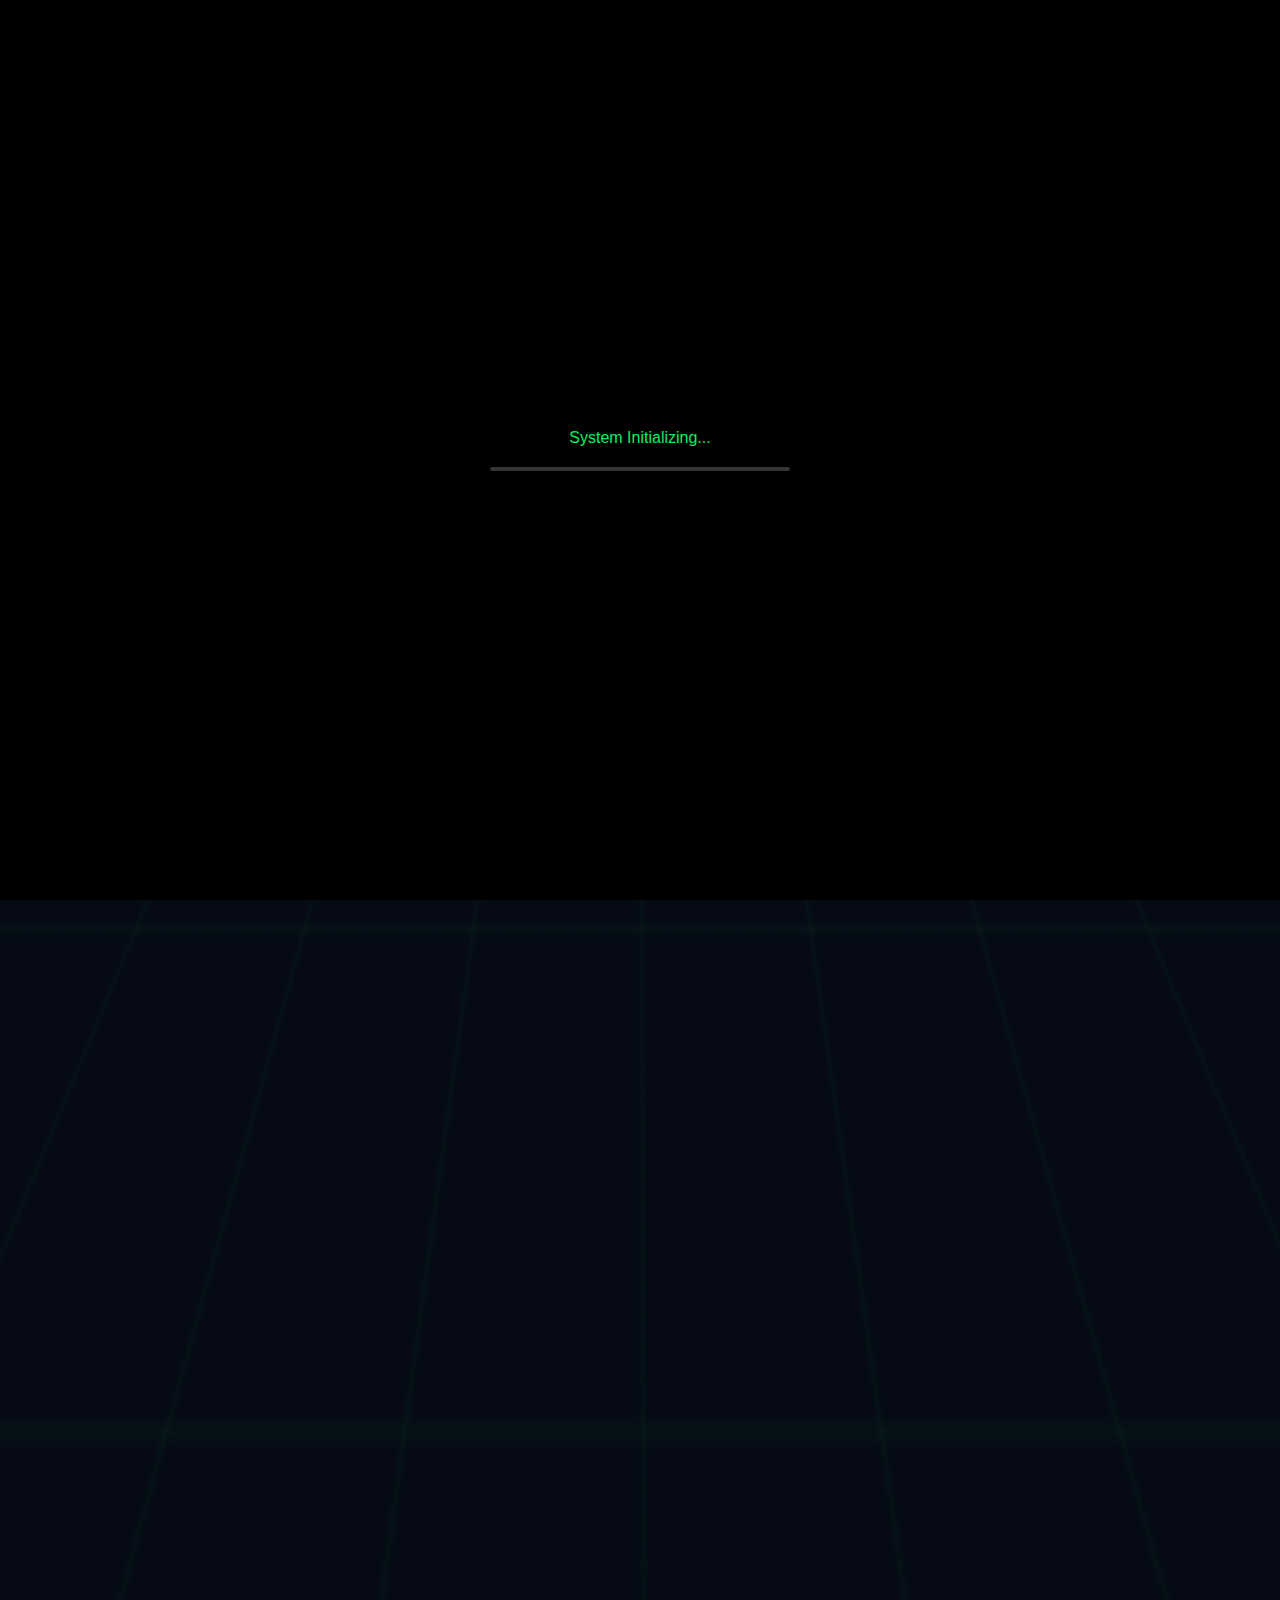
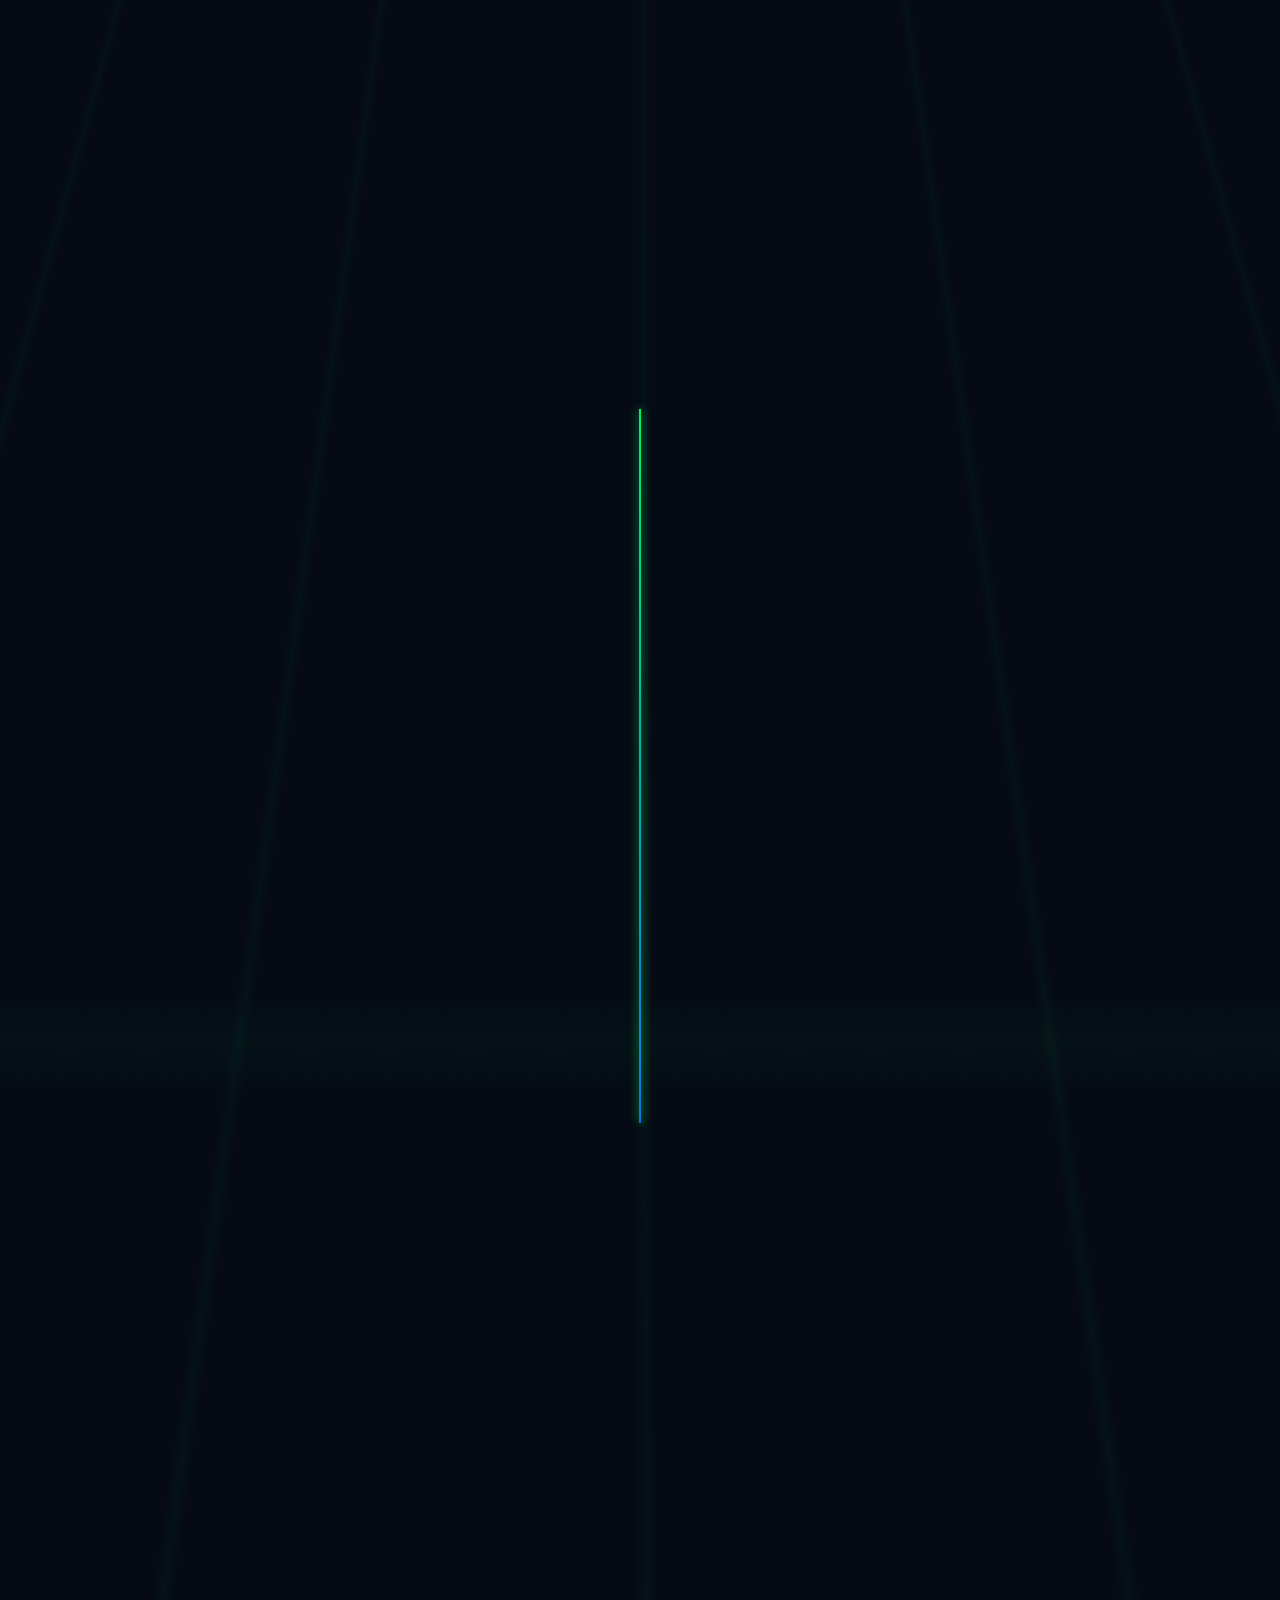
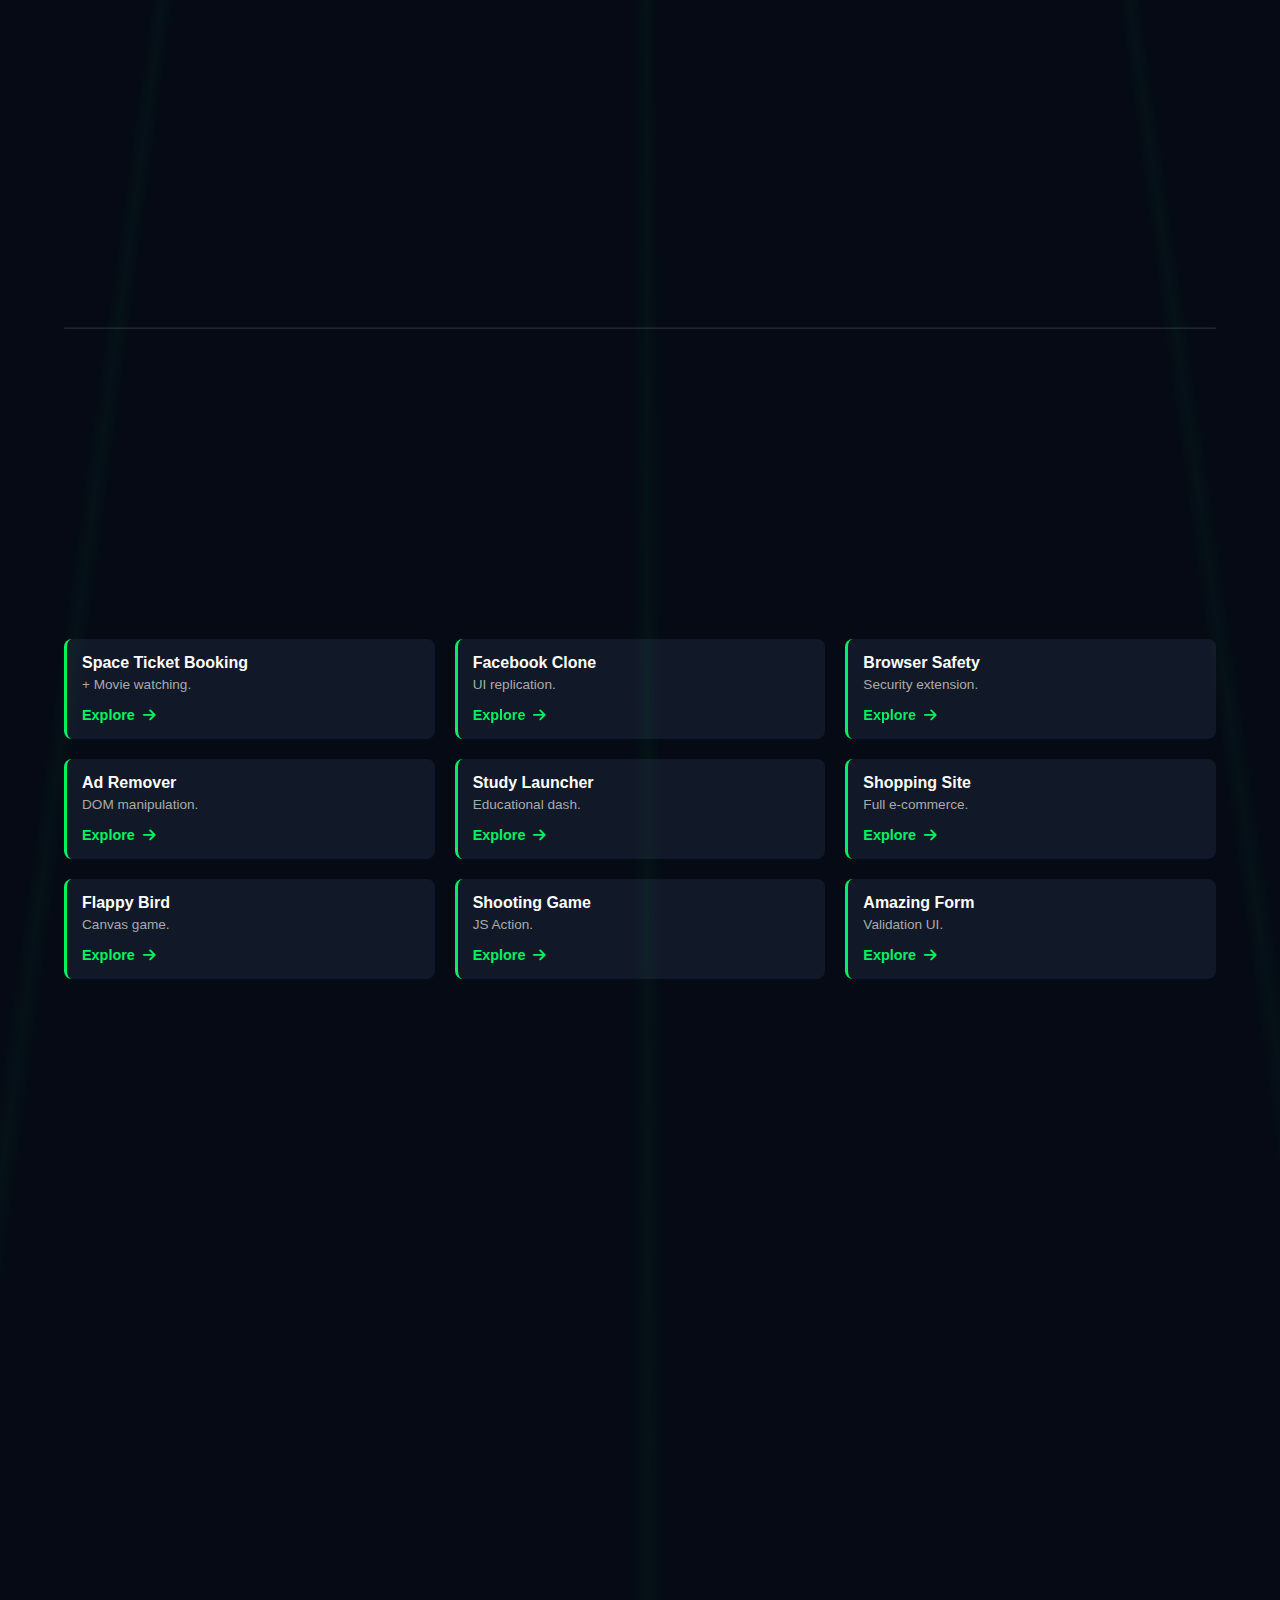
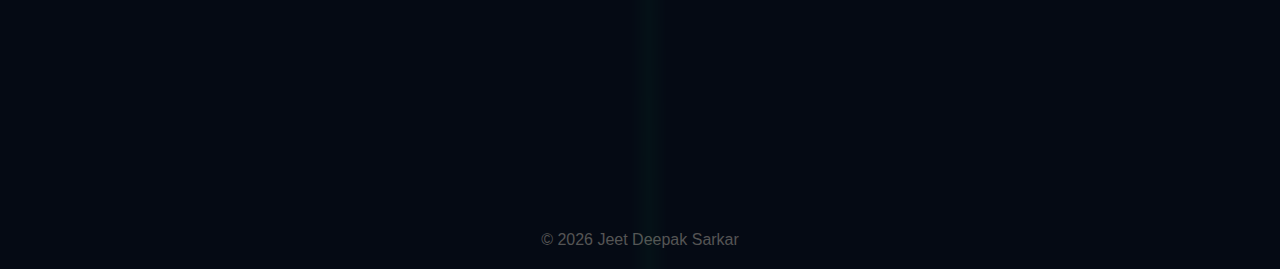
<file: index.html>
<!DOCTYPE html>
<html lang="en" data-theme="dark">
<head>
    <meta charset="UTF-8">
    <meta name="viewport" content="width=device-width, initial-scale=1.0">
    <title>Jeet Deepak Sarkar | Portfolio</title>
    <link rel="stylesheet" href="https://cdnjs.cloudflare.com/ajax/libs/font-awesome/6.4.0/css/all.min.css">
    <link rel="stylesheet" href="style.css">
    
</head>
<body>

    <div id="preloader">
        <div style="margin-bottom: 20px;" id="loader-text">System Initializing...</div>
        <div class="loader-bar"><div class="loader-progress"></div></div>
    </div>

    <div class="background-grid"></div>

    <nav>
        <div class="logo">My<span class="gradient-text">Portfolio</span></div>
        <div class="nav-links">
            <a href="#home">Home</a>
            <a href="#about">About</a>
            <a href="#skills">Skills</a>
            <a href="#internship">YCSAS Journey</a>
            <a href="#projects">Projects</a>
            <a href="#contact">Contact</a>
        </div>
        <button id="theme-toggle" style="background:none; border:none; color:white; font-size:1.2rem; cursor:pointer;"><i class="fas fa-moon"></i></button>
    </nav>

    <section id="home">
        <div class="hero-content hidden">
            <h3>Hello, I am</h3>
            <h1 class="gradient-text">Jeet Deepak Sarkar</h1>
            <p>I am a <span class="typewriter" id="typewriter"></span></p>
            <br><br>
            <a href="#mpp" class="btn">View My Projects</a>
        </div>
    </section>

    <section id="about" style="padding: 80px 10%;">
        <h2 class="hidden">About Me</h2>
        <div class="hidden" style="text-align: center; max-width: 800px; margin: 0 auto;">
            <p style="font-size: 1.1rem; line-height: 1.6;">
                My name is <strong>Jeet Deepak Sarkar</strong>. I am a passionate Computer Science student and a cybersecurity enthusiast. My ultimate goal is to become a <strong style="color:var(--accent-color)">Cybersecurity Expert</strong> and specialize in securing digital infrastructures.
                <br><br>
                I joined the <strong>YCSAS Internship</strong> to bridge the gap between theoretical knowledge and practical application. I wanted to master <strong>Full Stack Web Development</strong> (HTML, CSS, JS, React) because understanding how software is built is essential to understanding how to protect it.
            </p>
        </div>
    </section>      

    <section id="skills" style="padding: 50px 5%;">
        <h2 class="hidden">My Skills</h2>
        <div class="skills-container hidden">
            <div class="skill-tag"><i class="fab fa-cuttlefish"></i> C / C++</div>
            <div class="skill-tag"><i class="fab fa-python"></i> Python</div>
            <div class="skill-tag"><i class="fas fa-database"></i> SQL</div>
            <div class="skill-tag"><i class="fab fa-html5"></i> HTML5</div>
            <div class="skill-tag"><i class="fab fa-css3-alt"></i> CSS3</div>
            <div class="skill-tag"><i class="fab fa-js"></i> JavaScript</div>
            <div class="skill-tag"><i class="fab fa-react"></i> React</div>
            <div class="skill-tag"><i class="fab fa-linux"></i> Linux</div>
            <div class="skill-tag"><i class="fas fa-user-secret"></i> Ethical Hacking</div>
        </div>
    </section>

    <section id="internship" style="padding: 80px 5%;">
        <h2 class="hidden">YCSAS Internship Journey</h2>
        <div class="timeline">
            <div class="timeline-item hidden">
                <div class="timeline-dot"></div>
                <div class="timeline-content">
                    <h3>Week 1: Version Control</h3>
                    <p>Mastered Git and GitHub. Learned repo management, commits, and collaboration workflows.</p>
                </div>
            </div>
            <div class="timeline-item hidden">
                <div class="timeline-dot"></div>
                <div class="timeline-content">
                    <h3>Week 2: Web Structure</h3>
                    <p>Deep dive into HTML & CSS. Built responsive layouts and learned design principles.</p>
                </div>
            </div>
            <div class="timeline-item hidden">
                <div class="timeline-dot"></div>
                <div class="timeline-content">
                    <h3>Week 3: Logic Building</h3>
                    <p>JavaScript fundamentals. DOM manipulation and creating interactive logic.</p>
                </div>
            </div>
            <div class="timeline-item hidden">
                <div class="timeline-dot"></div>
                <div class="timeline-content">
                    <h3>Week 4: Modern UI</h3>
                    <p>Introduction to React. Building dynamic components and managing state.</p>
                </div>
            </div>
            <div class="timeline-item hidden">
                <div class="timeline-dot" style="background:white;"></div>
                <div class="timeline-content">
                    <h3>Now: Final Project</h3>
                    <p>Building this comprehensive Portfolio website to showcase both YCSAS and Personal works.</p>
                </div>
            </div>
        </div>
    </section>

    <section id="projects" style="padding: 80px 5%;">
        <h2 class="hidden">YCSAS Projects</h2>
        <div class="projects-grid hidden"> 
            <div class="project-card"><div><h4>Cyber Awareness</h4><p>Cybersecurity education site.</p></div><a href="https://jeet-c3.github.io/Fsociety/" class="explore-link">Explore <i class="fas fa-arrow-right"></i></a></div>
            <div class="project-card"><div><h4>Privaxci-X-Ray </h4><p>Browser Security Cheaking Website.</p></div><a href="https://jeet-c3.github.io/Privaxci-X-Ray/" class="explore-link">Explore <i class="fas fa-arrow-right"></i></a></div>
            <div class="project-card"><div><h4>Interactive Form</h4><p>JS Validation.</p></div><a href=" https://jeet-c3.github.io/Form/" class="explore-link">Explore <i class="fas fa-arrow-right"></i></a></div>
            <div class="project-card"><div><h4>To-Do List</h4><p>Task Manager CRUD.</p></div><a href="https://jeet-c3.github.io/TO-DO___LIST/" class="explore-link">Explore <i class="fas fa-arrow-right"></i></a></div>
            <div class="project-card"><div><h4>Shopping Place</h4><p>E-commerce UI.</p></div><a href="https://github.com/Jeet-c3/Nexora.git" class="explore-link">Explore <i class="fas fa-arrow-right"></i></a></div>
            <div class="project-card"><div><h4>Amazing Calculator</h4><p>Amazing JS Calc.</p></div><a href="https://jeet-c3.github.io/Amazing-Calculator/" class="explore-link">Explore <i class="fas fa-arrow-right"></i></a></div>
            <div class="project-card"><div style="border-left: 2px solid var(--accent-color); padding-left:10px;"><h4>Final Portfolio</h4><p>This website.</p></div><a href="index.html" class="explore-link">Explore <i class="fas fa-arrow-right"></i></a></div>
        </div>

        <br><hr style="border-color: rgba(255,255,255,0.1); margin: 60px 0;"><br>

        <h2 class="hidden" id="mpp">My Personal Projects</h2>
        
        <div class="tabs hidden">
            <button class="tab-btn active" onclick="filterProjects('web')">Web Development</button>
            <button class="tab-btn" onclick="filterProjects('c')">C / C++</button>
            <button class="tab-btn" onclick="filterProjects('python')">Python & AI</button>
        </div>
        
        <div id="web-list" class="personal-project-list active-list">
            <div class="mini-card"><h4>Space Ticket Booking</h4><p>+ Movie watching.</p><a href="indev.html" class="explore-link">Explore <i class="fas fa-arrow-right"></i></a></div>
            <div class="mini-card"><h4>Facebook Clone</h4><p>UI replication.</p><a href="indev.html" class="explore-link">Explore <i class="fas fa-arrow-right"></i></a></div>
            <div class="mini-card"><h4>Browser Safety</h4><p>Security extension.</p><a href="indev.html" class="explore-link">Explore <i class="fas fa-arrow-right"></i></a></div>
            <div class="mini-card"><h4>Ad Remover</h4><p>DOM manipulation.</p><a href="indev.html" class="explore-link">Explore <i class="fas fa-arrow-right"></i></a></div>
            <div class="mini-card"><h4>Study Launcher</h4><p>Educational dash.</p><a href="https://jeet-c3.github.io/Launcher/" class="explore-link">Explore <i class="fas fa-arrow-right"></i></a></div>
            <div class="mini-card"><h4>Shopping Site</h4><p>Full e-commerce.</p><a href="indev.html" class="explore-link">Explore <i class="fas fa-arrow-right"></i></a></div>
            <div class="mini-card"><h4>Flappy Bird</h4><p>Canvas game.</p><a href=" https://jeet-c3.github.io/Flappy-Bird/" class="explore-link">Explore <i class="fas fa-arrow-right"></i></a></div>
            <div class="mini-card"><h4>Shooting Game</h4><p>JS Action.</p><a href="https://jeet-c3.github.io/Shooting-Game/" class="explore-link">Explore <i class="fas fa-arrow-right"></i></a></div>
            <div class="mini-card"><h4>Amazing Form</h4><p>Validation UI.</p><a href="indev.html" class="explore-link">Explore <i class="fas fa-arrow-right"></i></a></div>
        </div>
        
        <div id="c-list" class="personal-project-list">
            <div class="mini-card hidden"><h4>Tic-Tac-Toe</h4><p>Classic game logic in C.</p><a href="indev.html" class="explore-link">Explore <i class="fas fa-arrow-right"></i></a></div>
            <div class="mini-card hidden"><h4>Scientific Calculator</h4><p>Complex math functions in CLI.</p><a href="indev.html" class="explore-link">Explore <i class="fas fa-arrow-right"></i></a></div>
            <div class="mini-card hidden"><h4>Rock Paper Scissors</h4><p>Game vs Computer RNG.</p><a href="indev.html" class="explore-link">Explore <i class="fas fa-arrow-right"></i></a></div>
            <div class="mini-card hidden"><h4>Friends Shooting Game</h4><p>Built using C++ logic.</p><a href="indev.html" class="explore-link">Explore <i class="fas fa-arrow-right"></i></a></div>
            <div class="mini-card hidden"><h4>3 Viruses (Sim)</h4><p>Educational malware analysis.</p><a href="indev.html" class="explore-link">Explore <i class="fas fa-arrow-right"></i></a></div>
        </div>

        <div id="python-list" class="personal-project-list">
            <div class="mini-card"><h4>Ultron AI</h4><p>PC Controller, Game Player, Coder.</p><a href="indev.html" class="explore-link">Explore <i class="fas fa-arrow-right"></i></a></div>
            <div class="mini-card"><h4>Password Cracker</h4><p>Brute-force simulation tool.</p><a href="indev.html" class="explore-link">Explore <i class="fas fa-arrow-right"></i></a></div>
            <div class="mini-card"><h4>Keylogger</h4><p>Keystroke recording script.</p><a href="indev.html" class="explore-link">Explore <i class="fas fa-arrow-right"></i></a></div>
            <div class="mini-card"><h4>DDoS Attacker</h4><p>Network stress testing.</p><a href="indev.html" class="explore-link">Explore <i class="fas fa-arrow-right"></i></a></div>
            <div class="mini-card"><h4>Auto WhatsApp Bot</h4><p>Automated messaging.</p><a href="indev.html" class="explore-link">Explore <i class="fas fa-arrow-right"></i></a></div>
            <div class="mini-card"><h4>Face Recognition</h4><p>Biometric security.</p><a href="indev.html" class="explore-link">Explore <i class="fas fa-arrow-right"></i></a></div>
            <div class="mini-card"><h4>Hand Gesture Mouse</h4><p>Control via webcam.</p><a href="indev.html" class="explore-link">Explore <i class="fas fa-arrow-right"></i></a></div>
            <div class="mini-card"><h4>Eye Ball Tracker</h4><p>Control via eye movement.</p><a href="indev.html" class="explore-link">Explore <i class="fas fa-arrow-right"></i></a></div>
            <div class="mini-card"><h4>Railway System</h4><p>Full reservation database.</p><a href="indev.html" class="explore-link">Explore <i class="fas fa-arrow-right"></i></a></div>
            <div class="mini-card"><h4>System Breaker</h4><p>Encryption logic study.</p><a href="indev.html" class="explore-link">Explore <i class="fas fa-arrow-right"></i></a></div>
            <div class="mini-card"><h4>AI Gen Tools</h4><p>Video/Image models.</p><a href="indev.html" class="explore-link">Explore <i class="fas fa-arrow-right"></i></a></div>
            <div class="mini-card"><h4>Web Scraper</h4><p>Data extraction.</p><a href="indev.html" class="explore-link">Explore <i class="fas fa-arrow-right"></i></a></div>
            <div class="mini-card"><h4>Chat Bot</h4><p>NLP conversation bot.</p><a href="indev.html" class="explore-link">Explore <i class="fas fa-arrow-right"></i></a></div>
            <div class="mini-card"><h4>Cat Virus</h4><p>Desktop pet simulation.</p><a href="indev.html" class="explore-link">Explore <i class="fas fa-arrow-right"></i></a></div>
            <div class="mini-card"><h4>SMS Bomber</h4><p>API abuse test.</p><a href="indev.html" class="explore-link">Explore <i class="fas fa-arrow-right"></i></a></div>
        </div>

        
    </section>

    <section id="contact" style="padding: 50px 5%; margin-bottom: 50px;">
        <h2 class="hidden">Get in Touch</h2>
        <div class="contact-box hidden">
            <p>Interested in my work?</p>
            <form id="contactForm">
                <input type="text" placeholder="Name" required>
                <input type="email" placeholder="Email" required>
                <textarea rows="4" placeholder="Message"></textarea>
                <button type="submit" class="btn" style="margin-top:10px; width:100%;">Send Message</button>
            </form>
            <div style="margin-top: 30px; font-size: 1.5rem;">
                <a href="https://github.com/Jeet-c3/" style="color:#aaa; margin:0 10px;"><i class="fab fa-github"></i></a>
                <a href="#" style="color:#aaa; margin:0 10px;"><i class="fab fa-linkedin"></i></a>
            </div>
        </div>
    </section>

    <footer style="text-align:center; padding:20px; color:#555;"><p>&copy; 2026 Jeet Deepak Sarkar</p></footer>

<script>
        window.onload = () => {
            const msgs = ["Hello!", "Welcome to My Portfolio...", "Let's get started."];
            
            let i = 0;
            const interval = setInterval(() => {
                if(i < msgs.length) document.getElementById('loader-text').innerText = msgs[i++];
                else clearInterval(interval);
            }, 800);

            setTimeout(() => {
                const preloader = document.getElementById('preloader');
                preloader.style.opacity = '0';
                preloader.style.visibility = 'hidden';
                type();
            }, 3000);
        }

        const observer = new IntersectionObserver((entries) => {
            entries.forEach(entry => {
                if(entry.isIntersecting) entry.target.classList.add('show');
            });
        });
        document.querySelectorAll('.hidden').forEach(el => observer.observe(el));

        const textElement = document.getElementById('typewriter');
        const phrases = ["Python Developer.", "Tech Enthusiast."]; 
        let pIndex = 0, cIndex = 0, isDeleting = false;

        function type() {
            const current = phrases[pIndex];
            if(isDeleting) textElement.textContent = current.substring(0, cIndex - 1), cIndex--;
            else textElement.textContent = current.substring(0, cIndex + 1), cIndex++;

            if(!isDeleting && cIndex === current.length) isDeleting = true, setTimeout(type, 2000);
            else if(isDeleting && cIndex === 0) isDeleting = false, pIndex = (pIndex + 1) % phrases.length, setTimeout(type, 500);
            else setTimeout(type, isDeleting ? 50 : 100);
        }

        function filterProjects(category) {
            document.querySelectorAll('.personal-project-list').forEach(list => {
                list.classList.remove('active-list');
            });

            document.querySelectorAll('.tab-btn').forEach(btn => btn.classList.remove('active'));
            event.target.classList.add('active');

            const targetList = document.getElementById(category + '-list');
            targetList.classList.add('active-list');

            const items = targetList.querySelectorAll('.mini-card');
            items.forEach((item, index) => {
                item.classList.remove('hidden', 'show');
                void item.offsetWidth; 
                item.style.animation = `fadeInUp 0.5s ease forwards ${index * 0.05}s`; 
            });
        }

        const toggleBtn = document.getElementById('theme-toggle');
        toggleBtn.addEventListener('click', () => {
            const body = document.body;
            body.setAttribute('data-theme', body.getAttribute('data-theme') === 'dark' ? 'light' : 'dark');
            toggleBtn.innerHTML = body.getAttribute('data-theme') === 'dark' ? '<i class="fas fa-moon"></i>' : '<i class="fas fa-sun" style="color:#000;"></i>';
        });

        document.getElementById('contactForm').addEventListener('submit', (e) => { e.preventDefault(); alert("Message Sent Successfully!"); });
    
    const sections = document.querySelectorAll('section');
    const navLinks = document.querySelectorAll('.nav-links a');
    let lastScrollTop = 0;

    window.addEventListener('scroll', () => {
        let current = '';
        const st = window.pageYOffset || document.documentElement.scrollTop;
        
        const direction = st > lastScrollTop ? 'down' : 'up';
        
        sections.forEach(section => {
            const sectionTop = section.offsetTop;
            const sectionHeight = section.clientHeight;
            
            if (pageYOffset >= (sectionTop - sectionHeight / 3)) {
                current = section.getAttribute('id');
            }
        });

        navLinks.forEach(link => {
            if (link.getAttribute('href').includes(current) && current !== '') {
                
                if (link.classList.contains(`active-${direction}`)) return;

                link.classList.remove('active-down', 'active-up');
                link.classList.add(`active-${direction}`);
                
            } else {
                link.classList.remove('active-down', 'active-up');
            }
        });
        lastScrollTop = st <= 0 ? 0 : st; 
    });
    </script>
</body>
</html>
</file>
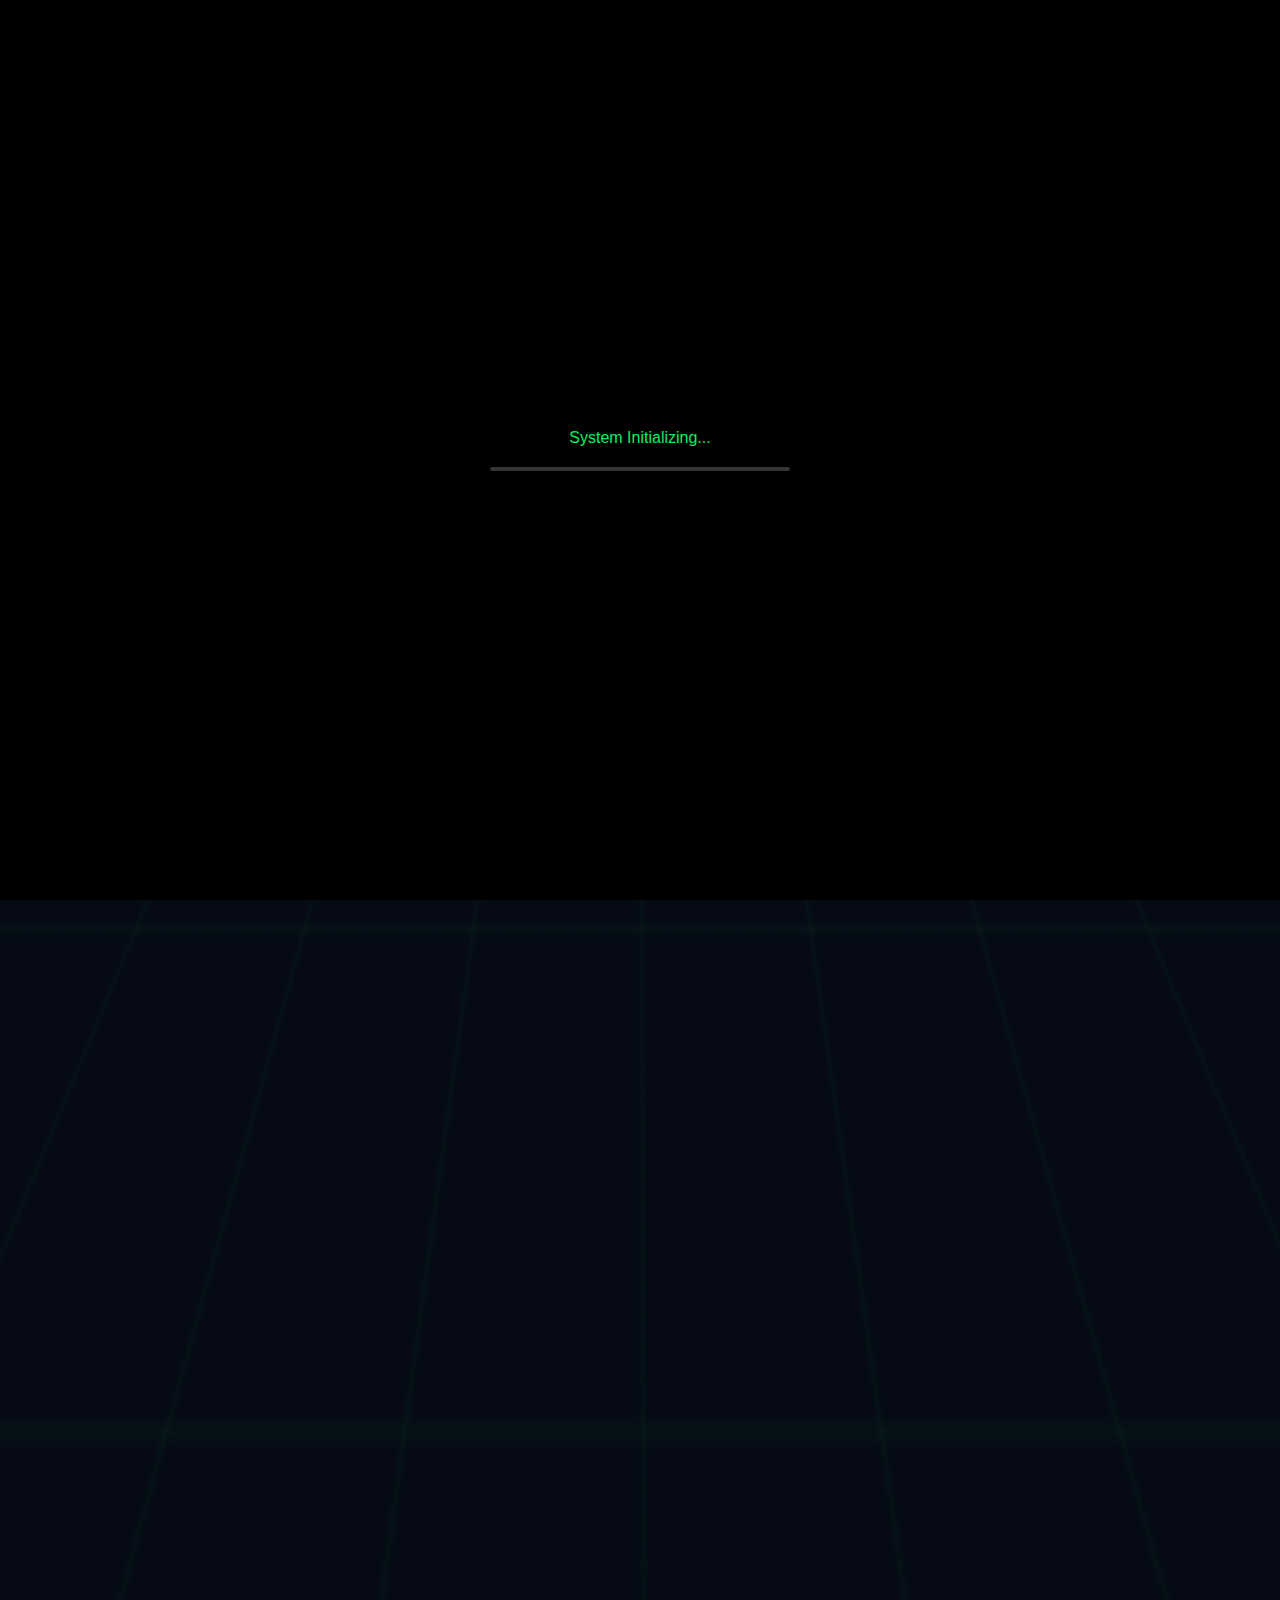
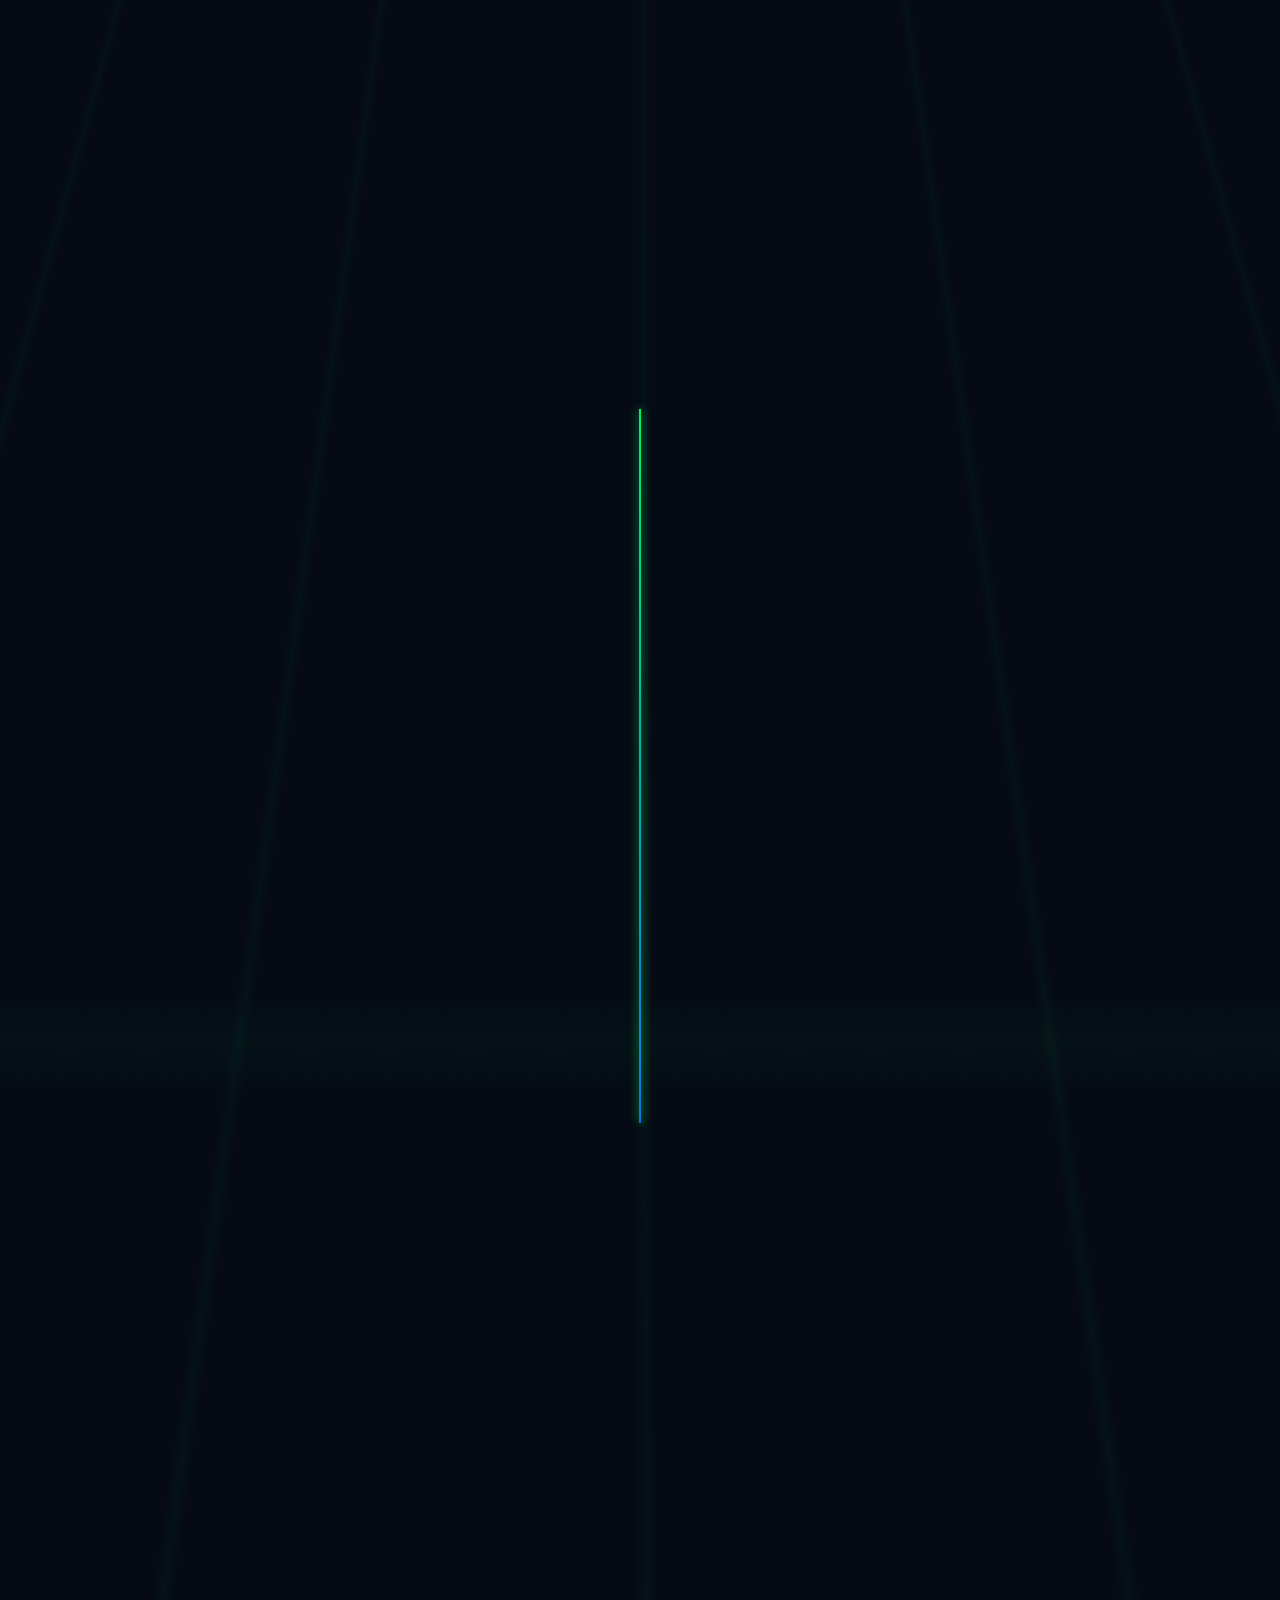
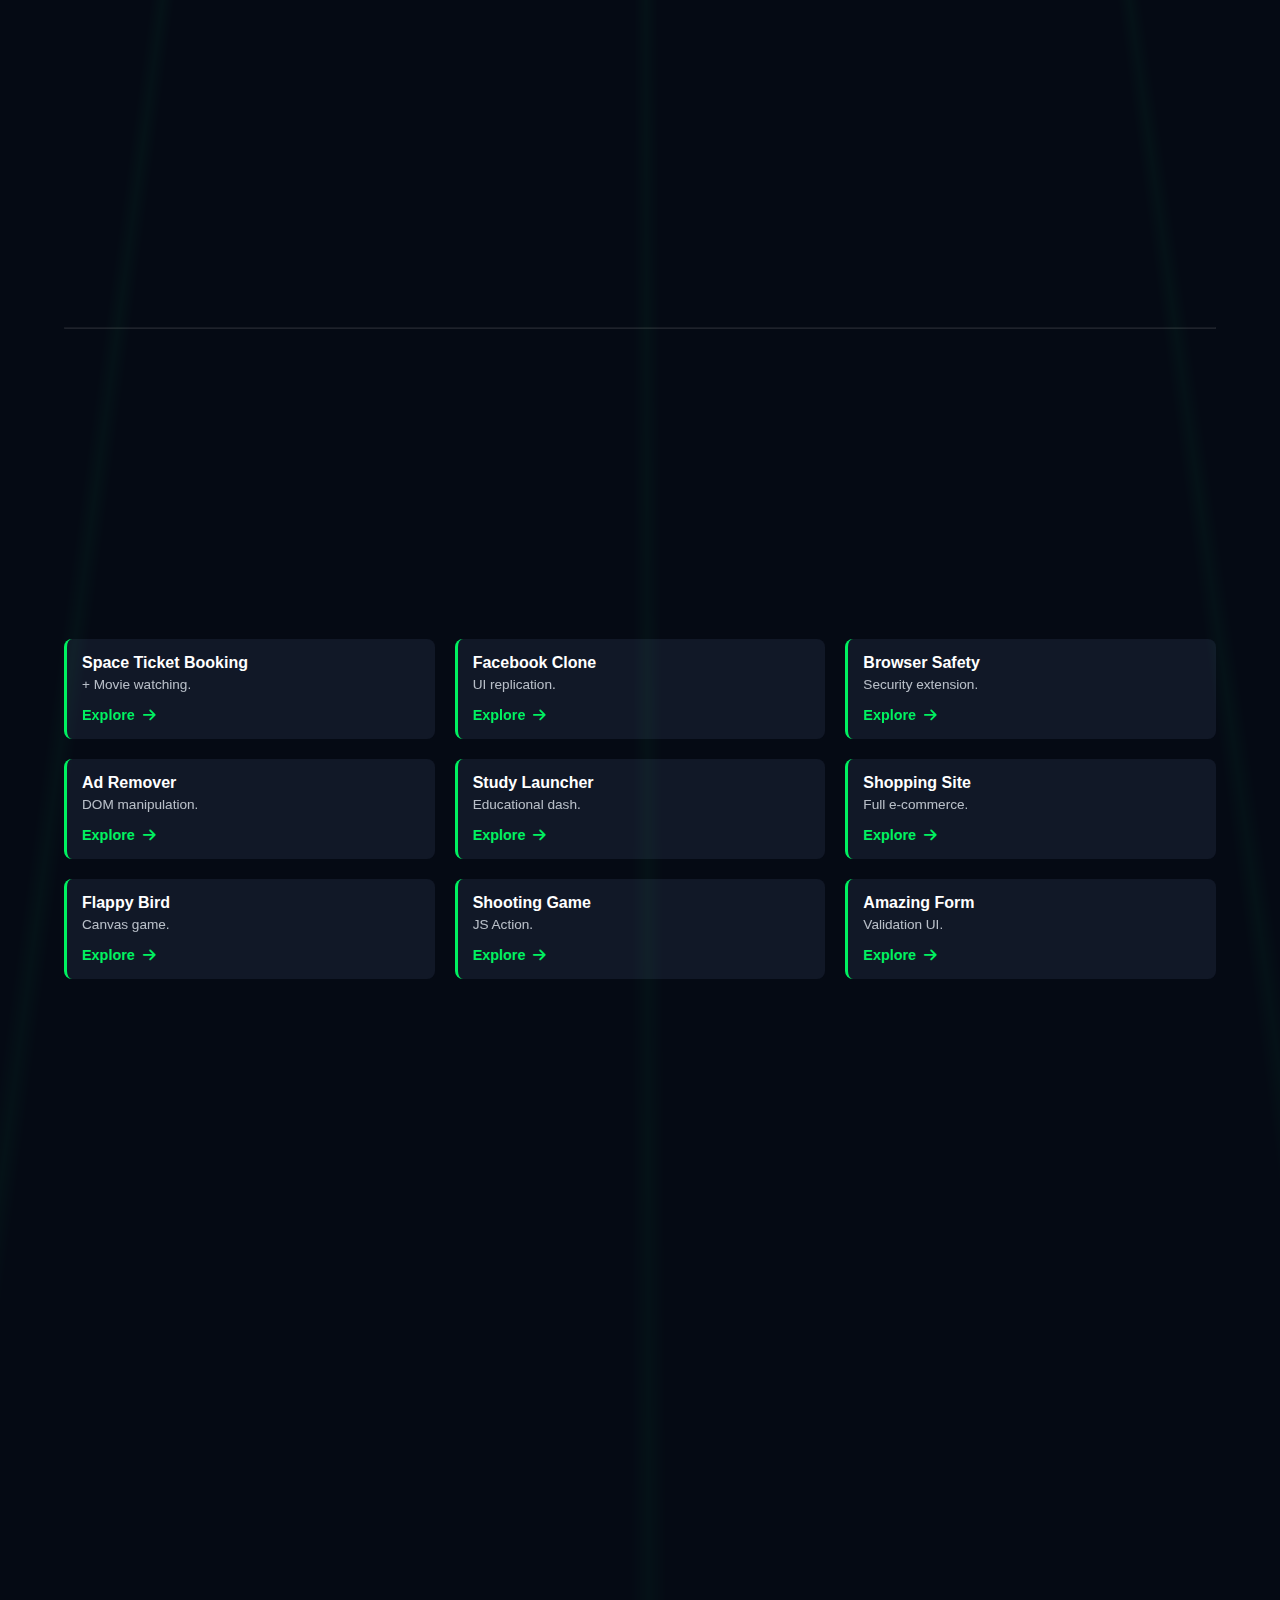
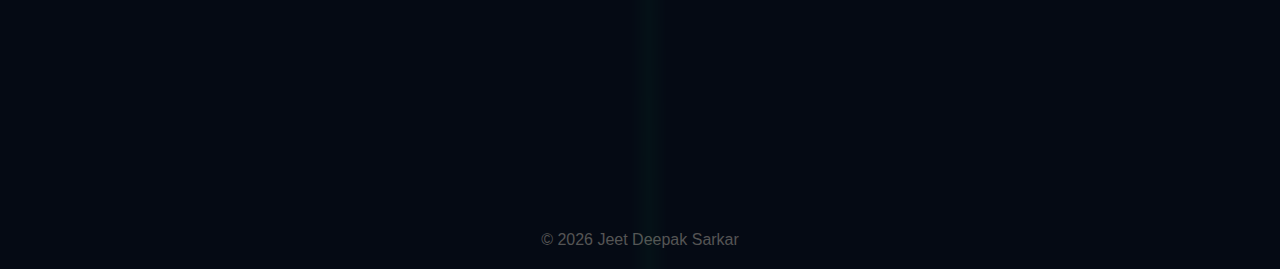
<file: Things/test.html>
<!DOCTYPE html>
<html lang="en" data-theme="dark">
<head>
    <meta charset="UTF-8">
    <meta name="viewport" content="width=device-width, initial-scale=1.0">
    <title>Jeet Deepak Sarkar | Portfolio</title>
    <link rel="stylesheet" href="https://cdnjs.cloudflare.com/ajax/libs/font-awesome/6.4.0/css/all.min.css">
    <link rel="stylesheet" href="tstyle.css">
    
</head>
<body>

    <div id="preloader">
        <div style="margin-bottom: 20px;" id="loader-text">System Initializing...</div>
        <div class="loader-bar"><div class="loader-progress"></div></div>
    </div>

    <div class="background-grid"></div>

    <nav>
        <div class="logo">My<span class="gradient-text">Portfolio</span></div>
        <div class="nav-links">
            <a href="#home">Home</a>
            <a href="#about">About</a>
            <a href="#skills">Skills</a>
            <a href="#internship">YCSAS Journey</a>
            <a href="#projects">Projects</a>
            <a href="#contact">Contact</a>
        </div>
        <button id="theme-toggle" style="background:none; border:none; color:white; font-size:1.2rem; cursor:pointer;"><i class="fas fa-moon"></i></button>
    </nav>

    <section id="home">
        <div class="hero-content hidden">
            <h3>Hello, I am</h3>
            <h1 class="gradient-text">Jeet Deepak Sarkar</h1>
            <p>I am a <span class="typewriter" id="typewriter"></span></p>
            <br><br>
            <a href="#mpp" class="btn">View My Projects</a>
        </div>
    </section>

    <section id="about" style="padding: 80px 10%;">
        <h2 class="hidden">About Me</h2>
        <div class="hidden" style="text-align: center; max-width: 800px; margin: 0 auto;">
            <p style="font-size: 1.1rem; line-height: 1.6;">
                My name is <strong>Jeet Deepak Sarkar</strong>. I am a passionate Computer Science student and a cybersecurity enthusiast. My ultimate goal is to become a <strong style="color:var(--accent-color)">Cybersecurity Expert</strong> and specialize in securing digital infrastructures.
                <br><br>
                I joined the <strong>YCSAS Internship</strong> to bridge the gap between theoretical knowledge and practical application. I wanted to master <strong>Full Stack Web Development</strong> (HTML, CSS, JS, React) because understanding how software is built is essential to understanding how to protect it.
            </p>
        </div>
    </section>      

    <section id="skills" style="padding: 50px 5%;">
        <h2 class="hidden">My Skills</h2>
        <div class="skills-container hidden">
            <div class="skill-tag"><i class="fab fa-cuttlefish"></i> C / C++</div>
            <div class="skill-tag"><i class="fab fa-python"></i> Python</div>
            <div class="skill-tag"><i class="fas fa-database"></i> SQL</div>
            <div class="skill-tag"><i class="fab fa-html5"></i> HTML5</div>
            <div class="skill-tag"><i class="fab fa-css3-alt"></i> CSS3</div>
            <div class="skill-tag"><i class="fab fa-js"></i> JavaScript</div>
            <div class="skill-tag"><i class="fab fa-react"></i> React</div>
            <div class="skill-tag"><i class="fab fa-linux"></i> Linux</div>
            <div class="skill-tag"><i class="fas fa-user-secret"></i> Ethical Hacking</div>
        </div>
    </section>

    <section id="internship" style="padding: 80px 5%;">
        <h2 class="hidden">YCSAS Internship Journey</h2>
        <div class="timeline">
            <div class="timeline-item hidden">
                <div class="timeline-dot"></div>
                <div class="timeline-content">
                    <h3>Week 1: Version Control</h3>
                    <p>Mastered Git and GitHub. Learned repo management, commits, and collaboration workflows.</p>
                </div>
            </div>
            <div class="timeline-item hidden">
                <div class="timeline-dot"></div>
                <div class="timeline-content">
                    <h3>Week 2: Web Structure</h3>
                    <p>Deep dive into HTML & CSS. Built responsive layouts and learned design principles.</p>
                </div>
            </div>
            <div class="timeline-item hidden">
                <div class="timeline-dot"></div>
                <div class="timeline-content">
                    <h3>Week 3: Logic Building</h3>
                    <p>JavaScript fundamentals. DOM manipulation and creating interactive logic.</p>
                </div>
            </div>
            <div class="timeline-item hidden">
                <div class="timeline-dot"></div>
                <div class="timeline-content">
                    <h3>Week 4: Modern UI</h3>
                    <p>Introduction to React. Building dynamic components and managing state.</p>
                </div>
            </div>
            <div class="timeline-item hidden">
                <div class="timeline-dot" style="background:white;"></div>
                <div class="timeline-content">
                    <h3>Now: Final Project</h3>
                    <p>Building this comprehensive Portfolio website to showcase both YCSAS and Personal works.</p>
                </div>
            </div>
        </div>
    </section>

    <section id="projects" style="padding: 80px 5%;">
        <h2 class="hidden">YCSAS Projects</h2>
        <div class="projects-grid hidden"> 
            <div class="project-card"><div><h4>Cyber Awareness</h4><p>Cybersecurity education site.</p></div><a href="https://jeet-c3.github.io/Fsociety/" class="explore-link">Explore <i class="fas fa-arrow-right"></i></a></div>
            <div class="project-card"><div><h4>Privaxci-X-Ray </h4><p>Browser Security Cheaking Website.</p></div><a href="https://jeet-c3.github.io/Privaxci-X-Ray/" class="explore-link">Explore <i class="fas fa-arrow-right"></i></a></div>
            <div class="project-card"><div><h4>Interactive Form</h4><p>JS Validation.</p></div><a href=" https://jeet-c3.github.io/Form/" class="explore-link">Explore <i class="fas fa-arrow-right"></i></a></div>
            <div class="project-card"><div><h4>To-Do List</h4><p>Task Manager CRUD.</p></div><a href="https://jeet-c3.github.io/TO-DO___LIST/" class="explore-link">Explore <i class="fas fa-arrow-right"></i></a></div>
            <div class="project-card"><div><h4>Shopping Place</h4><p>E-commerce UI.</p></div><a href="https://github.com/Jeet-c3/Nexora.git" class="explore-link">Explore <i class="fas fa-arrow-right"></i></a></div>
            <div class="project-card"><div><h4>Amazing Calculator</h4><p>Amazing JS Calc.</p></div><a href="https://jeet-c3.github.io/Amazing-Calculator/" class="explore-link">Explore <i class="fas fa-arrow-right"></i></a></div>
            <div class="project-card"><div style="border-left: 2px solid var(--accent-color); padding-left:10px;"><h4>Final Portfolio</h4><p>This website.</p></div><a href="index.html" class="explore-link">Explore <i class="fas fa-arrow-right"></i></a></div>
        </div>

        <br><hr style="border-color: rgba(255,255,255,0.1); margin: 60px 0;"><br>

        <h2 class="hidden" id="mpp">My Personal Projects</h2>
        
        <div class="tabs hidden">
            <button class="tab-btn active" onclick="filterProjects('web')">Web Development</button>
            <button class="tab-btn" onclick="filterProjects('c')">C / C++</button>
            <button class="tab-btn" onclick="filterProjects('python')">Python & AI</button>
        </div>
        
        <div id="web-list" class="personal-project-list active-list">
            <div class="mini-card"><h4>Space Ticket Booking</h4><p>+ Movie watching.</p><a href="indev.html" class="explore-link">Explore <i class="fas fa-arrow-right"></i></a></div>
            <div class="mini-card"><h4>Facebook Clone</h4><p>UI replication.</p><a href="indev.html" class="explore-link">Explore <i class="fas fa-arrow-right"></i></a></div>
            <div class="mini-card"><h4>Browser Safety</h4><p>Security extension.</p><a href="indev.html" class="explore-link">Explore <i class="fas fa-arrow-right"></i></a></div>
            <div class="mini-card"><h4>Ad Remover</h4><p>DOM manipulation.</p><a href="indev.html" class="explore-link">Explore <i class="fas fa-arrow-right"></i></a></div>
            <div class="mini-card"><h4>Study Launcher</h4><p>Educational dash.</p><a href="https://jeet-c3.github.io/Launcher/" class="explore-link">Explore <i class="fas fa-arrow-right"></i></a></div>
            <div class="mini-card"><h4>Shopping Site</h4><p>Full e-commerce.</p><a href="indev.html" class="explore-link">Explore <i class="fas fa-arrow-right"></i></a></div>
            <div class="mini-card"><h4>Flappy Bird</h4><p>Canvas game.</p><a href=" https://jeet-c3.github.io/Flappy-Bird/" class="explore-link">Explore <i class="fas fa-arrow-right"></i></a></div>
            <div class="mini-card"><h4>Shooting Game</h4><p>JS Action.</p><a href="https://jeet-c3.github.io/Shooting-Game/" class="explore-link">Explore <i class="fas fa-arrow-right"></i></a></div>
            <div class="mini-card"><h4>Amazing Form</h4><p>Validation UI.</p><a href="indev.html" class="explore-link">Explore <i class="fas fa-arrow-right"></i></a></div>
        </div>
        
        <div id="c-list" class="personal-project-list">
            <div class="mini-card hidden"><h4>Tic-Tac-Toe</h4><p>Classic game logic in C.</p><a href="indev.html" class="explore-link">Explore <i class="fas fa-arrow-right"></i></a></div>
            <div class="mini-card hidden"><h4>Scientific Calculator</h4><p>Complex math functions in CLI.</p><a href="indev.html" class="explore-link">Explore <i class="fas fa-arrow-right"></i></a></div>
            <div class="mini-card hidden"><h4>Rock Paper Scissors</h4><p>Game vs Computer RNG.</p><a href="indev.html" class="explore-link">Explore <i class="fas fa-arrow-right"></i></a></div>
            <div class="mini-card hidden"><h4>Friends Shooting Game</h4><p>Built using C++ logic.</p><a href="indev.html" class="explore-link">Explore <i class="fas fa-arrow-right"></i></a></div>
            <div class="mini-card hidden"><h4>3 Viruses (Sim)</h4><p>Educational malware analysis.</p><a href="indev.html" class="explore-link">Explore <i class="fas fa-arrow-right"></i></a></div>
        </div>

        <div id="python-list" class="personal-project-list">
            <div class="mini-card"><h4>Ultron AI</h4><p>PC Controller, Game Player, Coder.</p><a href="indev.html" class="explore-link">Explore <i class="fas fa-arrow-right"></i></a></div>
            <div class="mini-card"><h4>Password Cracker</h4><p>Brute-force simulation tool.</p><a href="indev.html" class="explore-link">Explore <i class="fas fa-arrow-right"></i></a></div>
            <div class="mini-card"><h4>Keylogger</h4><p>Keystroke recording script.</p><a href="indev.html" class="explore-link">Explore <i class="fas fa-arrow-right"></i></a></div>
            <div class="mini-card"><h4>DDoS Attacker</h4><p>Network stress testing.</p><a href="indev.html" class="explore-link">Explore <i class="fas fa-arrow-right"></i></a></div>
            <div class="mini-card"><h4>Auto WhatsApp Bot</h4><p>Automated messaging.</p><a href="indev.html" class="explore-link">Explore <i class="fas fa-arrow-right"></i></a></div>
            <div class="mini-card"><h4>Face Recognition</h4><p>Biometric security.</p><a href="indev.html" class="explore-link">Explore <i class="fas fa-arrow-right"></i></a></div>
            <div class="mini-card"><h4>Hand Gesture Mouse</h4><p>Control via webcam.</p><a href="indev.html" class="explore-link">Explore <i class="fas fa-arrow-right"></i></a></div>
            <div class="mini-card"><h4>Eye Ball Tracker</h4><p>Control via eye movement.</p><a href="indev.html" class="explore-link">Explore <i class="fas fa-arrow-right"></i></a></div>
            <div class="mini-card"><h4>Railway System</h4><p>Full reservation database.</p><a href="indev.html" class="explore-link">Explore <i class="fas fa-arrow-right"></i></a></div>
            <div class="mini-card"><h4>System Breaker</h4><p>Encryption logic study.</p><a href="indev.html" class="explore-link">Explore <i class="fas fa-arrow-right"></i></a></div>
            <div class="mini-card"><h4>AI Gen Tools</h4><p>Video/Image models.</p><a href="indev.html" class="explore-link">Explore <i class="fas fa-arrow-right"></i></a></div>
            <div class="mini-card"><h4>Web Scraper</h4><p>Data extraction.</p><a href="indev.html" class="explore-link">Explore <i class="fas fa-arrow-right"></i></a></div>
            <div class="mini-card"><h4>Chat Bot</h4><p>NLP conversation bot.</p><a href="indev.html" class="explore-link">Explore <i class="fas fa-arrow-right"></i></a></div>
            <div class="mini-card"><h4>Cat Virus</h4><p>Desktop pet simulation.</p><a href="indev.html" class="explore-link">Explore <i class="fas fa-arrow-right"></i></a></div>
            <div class="mini-card"><h4>SMS Bomber</h4><p>API abuse test.</p><a href="indev.html" class="explore-link">Explore <i class="fas fa-arrow-right"></i></a></div>
        </div>

        
    </section>

    <section id="contact" style="padding: 50px 5%; margin-bottom: 50px;">
        <h2 class="hidden">Get in Touch</h2>
        <div class="contact-box hidden">
            <p>Interested in my work?</p>
            <form id="contactForm">
                <input type="text" placeholder="Name" required>
                <input type="email" placeholder="Email" required>
                <textarea rows="4" placeholder="Message"></textarea>
                <button type="submit" class="btn" style="margin-top:10px; width:100%;">Send Message</button>
            </form>
            <div style="margin-top: 30px; font-size: 1.5rem;">
                <a href="https://github.com/Jeet-c3/" style="color:#aaa; margin:0 10px;"><i class="fab fa-github"></i></a>
                <a href="#" style="color:#aaa; margin:0 10px;"><i class="fab fa-linkedin"></i></a>
            </div>
        </div>
    </section>

    <footer style="text-align:center; padding:20px; color:#555;"><p>&copy; 2026 Jeet Deepak Sarkar</p></footer>

<script>
        window.onload = () => {
            const msgs = ["Hello!", "Welcome to My Portfolio...", "Let's get started."];
            
            let i = 0;
            const interval = setInterval(() => {
                if(i < msgs.length) document.getElementById('loader-text').innerText = msgs[i++];
                else clearInterval(interval);
            }, 800);

            setTimeout(() => {
                const preloader = document.getElementById('preloader');
                preloader.style.opacity = '0';
                preloader.style.visibility = 'hidden';
                type();
            }, 3000);
        }

        const observer = new IntersectionObserver((entries) => {
            entries.forEach(entry => {
                if(entry.isIntersecting) entry.target.classList.add('show');
            });
        });
        document.querySelectorAll('.hidden').forEach(el => observer.observe(el));

        const textElement = document.getElementById('typewriter');
        const phrases = ["Python Developer.", "Tech Enthusiast."]; 
        let pIndex = 0, cIndex = 0, isDeleting = false;

        function type() {
            const current = phrases[pIndex];
            if(isDeleting) textElement.textContent = current.substring(0, cIndex - 1), cIndex--;
            else textElement.textContent = current.substring(0, cIndex + 1), cIndex++;

            if(!isDeleting && cIndex === current.length) isDeleting = true, setTimeout(type, 2000);
            else if(isDeleting && cIndex === 0) isDeleting = false, pIndex = (pIndex + 1) % phrases.length, setTimeout(type, 500);
            else setTimeout(type, isDeleting ? 50 : 100);
        }

        function filterProjects(category) {
            document.querySelectorAll('.personal-project-list').forEach(list => {
                list.classList.remove('active-list');
            });

            document.querySelectorAll('.tab-btn').forEach(btn => btn.classList.remove('active'));
            event.target.classList.add('active');

            const targetList = document.getElementById(category + '-list');
            targetList.classList.add('active-list');

            const items = targetList.querySelectorAll('.mini-card');
            items.forEach((item, index) => {
                item.classList.remove('hidden', 'show');
                void item.offsetWidth; 
                item.style.animation = `fadeInUp 0.5s ease forwards ${index * 0.05}s`; 
            });
        }

        const toggleBtn = document.getElementById('theme-toggle');
        toggleBtn.addEventListener('click', () => {
            const body = document.body;
            body.setAttribute('data-theme', body.getAttribute('data-theme') === 'dark' ? 'light' : 'dark');
            toggleBtn.innerHTML = body.getAttribute('data-theme') === 'dark' ? '<i class="fas fa-moon"></i>' : '<i class="fas fa-sun" style="color:#000;"></i>';
        });

        document.getElementById('contactForm').addEventListener('submit', (e) => { e.preventDefault(); alert("Message Sent Successfully!"); });
    
    const sections = document.querySelectorAll('section');
    const navLinks = document.querySelectorAll('.nav-links a');
    let lastScrollTop = 0;

    window.addEventListener('scroll', () => {
        let current = '';
        const st = window.pageYOffset || document.documentElement.scrollTop;
        
        const direction = st > lastScrollTop ? 'down' : 'up';
        
        sections.forEach(section => {
            const sectionTop = section.offsetTop;
            const sectionHeight = section.clientHeight;
            
            if (pageYOffset >= (sectionTop - sectionHeight / 3)) {
                current = section.getAttribute('id');
            }
        });

        navLinks.forEach(link => {
            if (link.getAttribute('href').includes(current) && current !== '') {
                
                if (link.classList.contains(`active-${direction}`)) return;

                link.classList.remove('active-down', 'active-up');
                link.classList.add(`active-${direction}`);
                
            } else {
                link.classList.remove('active-down', 'active-up');
            }
        });
        lastScrollTop = st <= 0 ? 0 : st; 
    });
    </script>
</body>
</html>
</file>
<file: style.css>
:root {
    --bg-color: #050a14;
    --card-bg: #111827;
    --text-color: #e2e8f0;
    --heading-color: #ffffff;
    --nav-bg: rgba(5, 10, 20, 0.95);
    --gradient-main: linear-gradient(135deg, #00f260 0%, #0575e6 100%);
    --accent-color: #00f260; 
    --accent-secondary: #0575e6;
    --transition: all 0.3s cubic-bezier(0.25, 0.8, 0.25, 1);
}
[data-theme="light"] {
    --bg-color: #f0f4f8;
    --card-bg: #ffffff;
    --text-color: #1e293b;
    --heading-color: #0f172a;
    --nav-bg: rgba(255, 255, 255, 0.95);
    --gradient-main: linear-gradient(135deg, #2563eb 0%, #9333ea 100%);
    --accent-color: #2563eb;
    --accent-secondary: #9333ea;
}
* { margin: 0; padding: 0; box-sizing: border-box; font-family: 'Segoe UI', sans-serif; scroll-behavior: smooth; }
body { background-color: var(--bg-color); color: var(--text-color); transition: var(--transition); overflow-x: hidden; }
.background-grid {
    position: fixed; top: 0; left: 0; width: 100vw; height: 100vh;
    background-size: 40px 40px;
    background-image: linear-gradient(to right, rgba(0, 242, 96, 0.03) 1px, transparent 1px),
    linear-gradient(to bottom, rgba(0, 242, 96, 0.03) 1px, transparent 1px);
                      z-index: -1;
    transform: perspective(500px) rotateX(60deg);
    animation: moveGrid 20s linear infinite;
    transform-origin: top;
}
@keyframes moveGrid {
    0% { transform: perspective(500px) rotateX(60deg) translateY(0); }
    100% { transform: perspective(500px) rotateX(60deg) translateY(40px); }
}
#preloader {
    position: fixed; top: 0; left: 0; width: 100%; height: 100%;
    background: #000; z-index: 9999;
    display: flex; justify-content: center; align-items: center; flex-direction: column;
    color: var(--accent-color); font-family: 'Courier New', monospace;
    transition: opacity 1s ease-out, visibility 1s ease-out;
}
.loader-bar { width: 300px; height: 4px; background: #333; border-radius: 2px; overflow: hidden; }
.loader-progress { width: 0%; height: 100%; background: var(--accent-color); animation: loadBar 2.5s ease-in-out forwards; }
@keyframes loadBar { 0% { width: 0%; } 100% { width: 100%; } }
.hidden { opacity: 0; filter: blur(5px); transform: translateY(50px); transition: all 1s; }
.show { opacity: 1; filter: blur(0); transform: translateY(0); }
h1, h2, h3, h4 { color: var(--heading-color); }
.gradient-text {
    background: var(--gradient-main); -webkit-background-clip: text; -webkit-text-fill-color: transparent;
    display: inline-block; animation: breathe 3s infinite ease-in-out;
}
h2 { font-size: 2.5rem; text-align: center; margin: 60px 0 40px; text-transform: uppercase; letter-spacing: 2px; }
h2::after { content: ''; display: block; width: 80px; height: 4px; background: var(--gradient-main); margin: 10px auto; }
nav {
    position: fixed; top: 0; width: 100%; padding: 20px 5%;
    background: var(--nav-bg); display: flex; justify-content: space-between; align-items: center;
    z-index: 1000; backdrop-filter: blur(10px); border-bottom: 1px solid rgba(255,255,255,0.1);
}
.logo { font-size: 1.5rem; font-weight: 800; letter-spacing: 1px; }
.nav-links a { margin-left: 20px; text-decoration: none; color: var(--text-color); font-weight: 500; transition: 0.3s; }
.nav-links a:hover { color: var(--accent-color); text-shadow: 0 0 10px var(--accent-color); }
/* --- LIQUID / SLIME BUTTONS --- */
.btn, .tab-btn {
    position: relative;
    padding: 12px 30px;
    border: 2px solid var(--accent-color);
    background: transparent;
    color: var(--text-color);
    font-weight: bold;
    border-radius: 50px;
    cursor: pointer;
    overflow: hidden; 
    transition: color 0.7s ease;        /*just change from 0.4*/
    z-index: 1;
    text-decoration: none;
    display: inline-block;
}
.btn::before, .tab-btn::before {
    content: '';
    position: absolute;
    top: 100%;
    left: 0;
    width: 100%;
    height: 100%;
    background: var(--gradient-main);
    transition: all 0.5s cubic-bezier(0.23, 1, 0.32, 1); 
    z-index: -1;
    border-radius: 50% 50% 0 0;
    opacity: 0.8;
}
.btn:hover, .tab-btn:hover, .tab-btn.active {
    color: #000; 
    border-color: transparent;
    transform: translateY(-3px);
    box-shadow: 0 10px 20px rgba(0, 242, 96, 0.3);
}
.btn:hover::before, .tab-btn:hover::before, .tab-btn.active::before {
    top: 0;
    border-radius: 0;
    opacity: 1;
}
#home { height: 100vh; display: flex; align-items: center; justify-content: center; text-align: center; }
.hero-content h1 { font-size: 4rem; margin-bottom: 10px; }
.typewriter { font-size: 1.5rem; color: var(--accent-color); font-family: 'Courier New', monospace; }
.skills-container { display: flex; flex-wrap: wrap; justify-content: center; gap: 15px; max-width: 1000px; margin: 0 auto; }
.skill-tag {
    background: var(--card-bg); padding: 10px 20px; border-radius: 8px; border: 1px solid rgba(255,255,255,0.1);
    display: flex; align-items: center; gap: 10px; font-weight: 600; transition: 0.3s;
}
.skill-tag:hover { border-color: var(--accent-color); box-shadow: 0 0 15px rgba(0, 242, 96, 0.2); transform: translateY(-3px); }

.timeline { max-width: 800px; margin: 0 auto; position: relative; }
.timeline::before {
    content: ''; position: absolute; left: 50%; width: 2px; height: 100%;
    background: var(--gradient-main); transform: translateX(-50%);
    box-shadow: 0 0 10px var(--accent-color);
}
.timeline-item { margin-bottom: 40px; width: 100%; position: relative; }
.timeline-content {
    width: 45%; background: var(--card-bg); padding: 20px; border-radius: 10px;
    position: relative; border: 1px solid rgba(255,255,255,0.1);
    transition: 0.3s;
}
.timeline-content:hover { transform: scale(1.02); border-color: var(--accent-color); }
.timeline-item:nth-child(odd) .timeline-content { left: 0; text-align: right; }
.timeline-item:nth-child(even) .timeline-content { left: 55%; }
.timeline-dot {
    width: 20px; height: 20px; background: var(--accent-color); border-radius: 50%;
    position: absolute; left: 50%; top: 20px; transform: translateX(-50%);
    box-shadow: 0 0 15px var(--accent-color);
    animation: pulse 2s infinite;
}
@keyframes pulse {
    0% { box-shadow: 0 0 0 0 rgba(0, 242, 96, 0.7); }
    70% { box-shadow: 0 0 0 10px rgba(0, 242, 96, 0); }
    100% { box-shadow: 0 0 0 0 rgba(0, 242, 96, 0); }
}
.projects-grid { display: grid; grid-template-columns: repeat(auto-fill, minmax(300px, 1fr)); gap: 20px; max-width: 1200px; margin: 0 auto; }
.project-card {
    background: var(--card-bg); padding: 20px; border-radius: 12px; border: 1px solid rgba(255,255,255,0.05);
    transition: 0.3s; display: flex; flex-direction: column; justify-content: space-between;
}
.project-card:hover { transform: translateY(-5px); border-color: var(--accent-color); box-shadow: 0 5px 15px rgba(0,0,0,0.5); }
.explore-link {
    display: inline-flex;
    align-items: center;
    gap: 8px;
    margin-top: 15px;
    color: var(--accent-color);
    font-weight: bold;
    text-decoration: none;
    font-size: 0.9rem;
    position: relative;
    transition: all 0.3s ease;
}

.explore-link i {
    transition: transform 0.3s ease;
}
.explore-link:hover {
    color: var(--heading-color);
    text-shadow: 0 0 8px var(--accent-color);
}
.explore-link:hover i {
    transform: translateX(8px); 
}
.tabs { display: flex; justify-content: center; gap: 15px; margin-bottom: 30px; flex-wrap: wrap; }

.personal-project-list { 
    display: none; 
    grid-template-columns: repeat(auto-fill, minmax(280px, 1fr)); 
    gap: 20px; max-width: 1200px; margin: 0 auto; 
}
.personal-project-list.active-list { 
    display: grid; 
}
.fade-in-up {
    animation: fadeInUp 0.5s ease forwards;
    opacity: 0;
    transform: translateY(20px);
}
@keyframes fadeInUp {
    to { opacity: 1; transform: translateY(0); }
}
.mini-card {
    background: var(--card-bg); padding: 15px; border-radius: 8px; border-left: 3px solid var(--accent-color);
    transition: 0.3s;
}
.mini-card:hover { background: rgba(0, 242, 96, 0.05); transform: translateX(5px); }
.mini-card h4 { margin-bottom: 5px; color: #fff; }
.mini-card p { font-size: 0.85rem; color: #aaa; }
.contact-box { max-width: 600px; margin: 0 auto; background: var(--card-bg); padding: 40px; border-radius: 15px; border: 1px solid rgba(255,255,255,0.05); }
input, textarea { width: 100%; padding: 12px; margin: 10px 0; background: rgba(0,0,0,0.2); border: 1px solid #333; color: white; border-radius: 5px; }
input:focus, textarea:focus { border-color: var(--accent-color); outline: none; box-shadow: 0 0 10px rgba(0, 242, 96, 0.2); }
@media (max-width: 768px) {
    .hero-content h1 { font-size: 2.5rem; }
    .nav-links { display: none; }
    .timeline::before { left: 20px; }
    .timeline-content { width: 85%; left: 50px !important; text-align: left !important; }
    .timeline-dot { left: 20px; }
}
</file>
<file: Things/tstyle.css>
:root {
    --bg-color: #050a14;
    --card-bg: #111827;
    --text-color: #e2e8f0;
    --heading-color: #ffffff;
    --nav-bg: rgba(5, 10, 20, 0.95);
    --gradient-main: linear-gradient(135deg, #00f260 0%, #0575e6 100%);
    --accent-color: #00f260; 
    --accent-secondary: #0575e6;
    --transition: all 0.3s cubic-bezier(0.25, 0.8, 0.25, 1);
}
[data-theme="light"] {
    --bg-color: #f0f4f8;
    --card-bg: #ffffff;
    --text-color: #1e293b;
    --heading-color: #0f172a;
    --nav-bg: rgba(255, 255, 255, 0.95);
    --gradient-main: linear-gradient(135deg, #2563eb 0%, #9333ea 100%);
    --accent-color: #2563eb;
    --accent-secondary: #9333ea;
}
* { margin: 0; padding: 0; box-sizing: border-box; font-family: 'Segoe UI', sans-serif; scroll-behavior: smooth; }
body { background-color: var(--bg-color); color: var(--text-color); transition: var(--transition); overflow-x: hidden; }
.background-grid {
    position: fixed; top: 0; left: 0; width: 100vw; height: 100vh;
    background-size: 40px 40px;
    background-image: linear-gradient(to right, rgba(0, 242, 96, 0.03) 1px, transparent 1px),
    linear-gradient(to bottom, rgba(0, 242, 96, 0.03) 1px, transparent 1px);
                      z-index: -1;
    transform: perspective(500px) rotateX(60deg);
    animation: moveGrid 20s linear infinite;
    transform-origin: top;
}
@keyframes moveGrid {
    0% { transform: perspective(500px) rotateX(60deg) translateY(0); }
    100% { transform: perspective(500px) rotateX(60deg) translateY(40px); }
}
#preloader {
    position: fixed; top: 0; left: 0; width: 100%; height: 100%;
    background: #000; z-index: 9999;
    display: flex; justify-content: center; align-items: center; flex-direction: column;
    color: var(--accent-color); font-family: 'Courier New', monospace;
    transition: opacity 1s ease-out, visibility 1s ease-out;
}
.loader-bar { width: 300px; height: 4px; background: #333; border-radius: 2px; overflow: hidden; }
.loader-progress { width: 0%; height: 100%; background: var(--accent-color); animation: loadBar 2.5s ease-in-out forwards; }
@keyframes loadBar { 0% { width: 0%; } 100% { width: 100%; } }
.hidden { opacity: 0; filter: blur(5px); transform: translateY(50px); transition: all 1s; }
.show { opacity: 1; filter: blur(0); transform: translateY(0); }
h1, h2, h3, h4 { color: var(--heading-color); }
.gradient-text {
    background: var(--gradient-main); -webkit-background-clip: text; -webkit-text-fill-color: transparent;
    display: inline-block; animation: breathe 3s infinite ease-in-out;
}
h2 { font-size: 2.5rem; text-align: center; margin: 60px 0 40px; text-transform: uppercase; letter-spacing: 2px; }
h2::after { content: ''; display: block; width: 80px; height: 4px; background: var(--gradient-main); margin: 10px auto; }
nav {
    position: fixed; top: 0; width: 100%; padding: 20px 5%;
    background: var(--nav-bg); display: flex; justify-content: space-between; align-items: center;
    z-index: 1000; backdrop-filter: blur(10px); border-bottom: 1px solid rgba(255,255,255,0.1);
}
.logo { font-size: 1.5rem; font-weight: 800; letter-spacing: 1px; }
.nav-links a { margin-left: 20px; text-decoration: none; color: var(--text-color); font-weight: 500; transition: 0.3s; }
.nav-links a:hover { color: var(--accent-color); text-shadow: 0 0 10px var(--accent-color); }

.btn, .tab-btn {
    position: relative;
    padding: 12px 30px;
    border: 2px solid var(--accent-color);
    background: transparent;
    color: var(--text-color);
    font-weight: bold;
    border-radius: 50px;
    cursor: pointer;
    overflow: hidden; 
    transition: color 0.7s ease;    
    z-index: 1;
    text-decoration: none;
    display: inline-block;
}
.btn::before, .tab-btn::before {
    content: '';
    position: absolute;
    top: 100%;
    left: 0;
    width: 100%;
    height: 100%;
    background: var(--gradient-main);
    transition: all 0.5s cubic-bezier(0.23, 1, 0.32, 1); 
    z-index: -1;
    border-radius: 50% 50% 0 0;
    opacity: 0.8;
}
.btn:hover, .tab-btn:hover, .tab-btn.active {
    color: #000; 
    border-color: transparent;
    transform: translateY(-3px);
    box-shadow: 0 10px 20px rgba(0, 242, 96, 0.3);
}
.btn:hover::before, .tab-btn:hover::before, .tab-btn.active::before {
    top: 0;
    border-radius: 0;
    opacity: 1;
}
#home { height: 100vh; display: flex; align-items: center; justify-content: center; text-align: center; }
.hero-content h1 { font-size: 4rem; margin-bottom: 10px; }
.typewriter { font-size: 1.5rem; color: var(--accent-color); font-family: 'Courier New', monospace; }
.skills-container { display: flex; flex-wrap: wrap; justify-content: center; gap: 15px; max-width: 1000px; margin: 0 auto; }
.skill-tag {
    background: var(--card-bg); padding: 10px 20px; border-radius: 8px; border: 1px solid rgba(255,255,255,0.1);
    display: flex; align-items: center; gap: 10px; font-weight: 600; transition: 0.3s;
}
.skill-tag:hover { border-color: var(--accent-color); box-shadow: 0 0 15px rgba(0, 242, 96, 0.2); transform: translateY(-3px); }

.timeline { max-width: 800px; margin: 0 auto; position: relative; }
.timeline::before {
    content: ''; position: absolute; left: 50%; width: 2px; height: 100%;
    background: var(--gradient-main); transform: translateX(-50%);
    box-shadow: 0 0 10px var(--accent-color);
}
.timeline-item { margin-bottom: 40px; width: 100%; position: relative; }
.timeline-content {
    width: 45%; background: var(--card-bg); padding: 20px; border-radius: 10px;
    position: relative; border: 1px solid rgba(255,255,255,0.1);
    transition: 0.3s;
}
.timeline-content:hover { transform: scale(1.02); border-color: var(--accent-color); }
.timeline-item:nth-child(odd) .timeline-content { left: 0; text-align: right; }
.timeline-item:nth-child(even) .timeline-content { left: 55%; }
.timeline-dot {
    width: 20px; height: 20px; background: var(--accent-color); border-radius: 50%;
    position: absolute; left: 50%; top: 20px; transform: translateX(-50%);
    box-shadow: 0 0 15px var(--accent-color);
    animation: pulse 2s infinite;
}
@keyframes pulse {
    0% { box-shadow: 0 0 0 0 rgba(0, 242, 96, 0.7); }
    70% { box-shadow: 0 0 0 10px rgba(0, 242, 96, 0); }
    100% { box-shadow: 0 0 0 0 rgba(0, 242, 96, 0); }
}
.projects-grid { display: grid; grid-template-columns: repeat(auto-fill, minmax(300px, 1fr)); gap: 20px; max-width: 1200px; margin: 0 auto; }
.project-card {
    background: var(--card-bg); padding: 20px; border-radius: 12px; border: 1px solid rgba(255,255,255,0.05);
    transition: 0.3s; display: flex; flex-direction: column; justify-content: space-between;
}
.project-card:hover { transform: translateY(-5px); border-color: var(--accent-color); box-shadow: 0 5px 15px rgba(0,0,0,0.5); }
.explore-link {
    display: inline-flex;
    align-items: center;
    gap: 8px;
    margin-top: 15px;
    color: var(--accent-color);
    font-weight: bold;
    text-decoration: none;
    font-size: 0.9rem;
    position: relative;
    transition: all 0.3s ease;
}

.explore-link i {
    transition: transform 0.3s ease;
}
.explore-link:hover {
    color: var(--heading-color);
    text-shadow: 0 0 8px var(--accent-color);
}
.explore-link:hover i {
    transform: translateX(8px); 
}
.tabs { display: flex; justify-content: center; gap: 15px; margin-bottom: 30px; flex-wrap: wrap; }

.personal-project-list { 
    display: none; 
    grid-template-columns: repeat(auto-fill, minmax(280px, 1fr)); 
    gap: 20px; max-width: 1200px; margin: 0 auto; 
}
.personal-project-list.active-list { 
    display: grid; 
}
.fade-in-up {
    animation: fadeInUp 0.5s ease forwards;
    opacity: 0;
    transform: translateY(20px);
}
@keyframes fadeInUp {
    to { opacity: 1; transform: translateY(0); }
}
.mini-card {
    background: var(--card-bg); padding: 15px; border-radius: 8px; border-left: 3px solid var(--accent-color);
    transition: 0.3s;
}
.mini-card:hover { background: rgba(0, 242, 96, 0.05); transform: translateX(5px); }

.mini-card h4 { 
    margin-bottom: 5px; 
    color: var(--heading-color); 
}
.mini-card p { 
    font-size: 0.85rem; 
    color: var(--text-color); 
    opacity: 0.8;
}
.contact-box { max-width: 600px; margin: 0 auto; background: var(--card-bg); padding: 40px; border-radius: 15px; border: 1px solid rgba(255,255,255,0.05); }
input, textarea { width: 100%; padding: 12px; margin: 10px 0; background: rgba(0,0,0,0.2); border: 1px solid #333; color: white; border-radius: 5px; }
input:focus, textarea:focus { border-color: var(--accent-color); outline: none; box-shadow: 0 0 10px rgba(0, 242, 96, 0.2); }
@media (max-width: 768px) {
    .hero-content h1 { font-size: 2.5rem; }
    .nav-links { display: none; }
    .timeline::before { left: 20px; }
    .timeline-content { width: 85%; left: 50px !important; text-align: left !important; }
    .timeline-dot { left: 20px; }
}


:root {

    --nav-inverse: linear-gradient(135deg, #2563eb 0%, #9333ea 100%);
    --nav-glow: rgba(37, 99, 235, 0.5);
}

[data-theme="light"] {
    --nav-inverse: linear-gradient(135deg, #00f260 0%, #0575e6 100%);
    --nav-glow: rgba(0, 242, 96, 0.5); 
}

.nav-links a {
    position: relative;
}

.nav-links a.active-down, 
.nav-links a.active-up {
    background: var(--nav-inverse);
    -webkit-background-clip: text;
    -webkit-text-fill-color: transparent;
    font-weight: 700;
}

.nav-links a::after {
    content: '';
    position: absolute;
    width: 100%;
    height: 3px;
    bottom: -5px;
    left: 0;
    background: var(--nav-inverse);
    box-shadow: 0 0 10px var(--nav-glow);
    transform: scaleX(0);
    transition: transform 0.4s cubic-bezier(0.25, 0.46, 0.45, 0.94);
}
.nav-links a.active-down::after {
    transform-origin: left;
    transform: scaleX(1);
}

.nav-links a.active-up::after {
    transform-origin: right;
    transform: scaleX(1);
}
</file>
